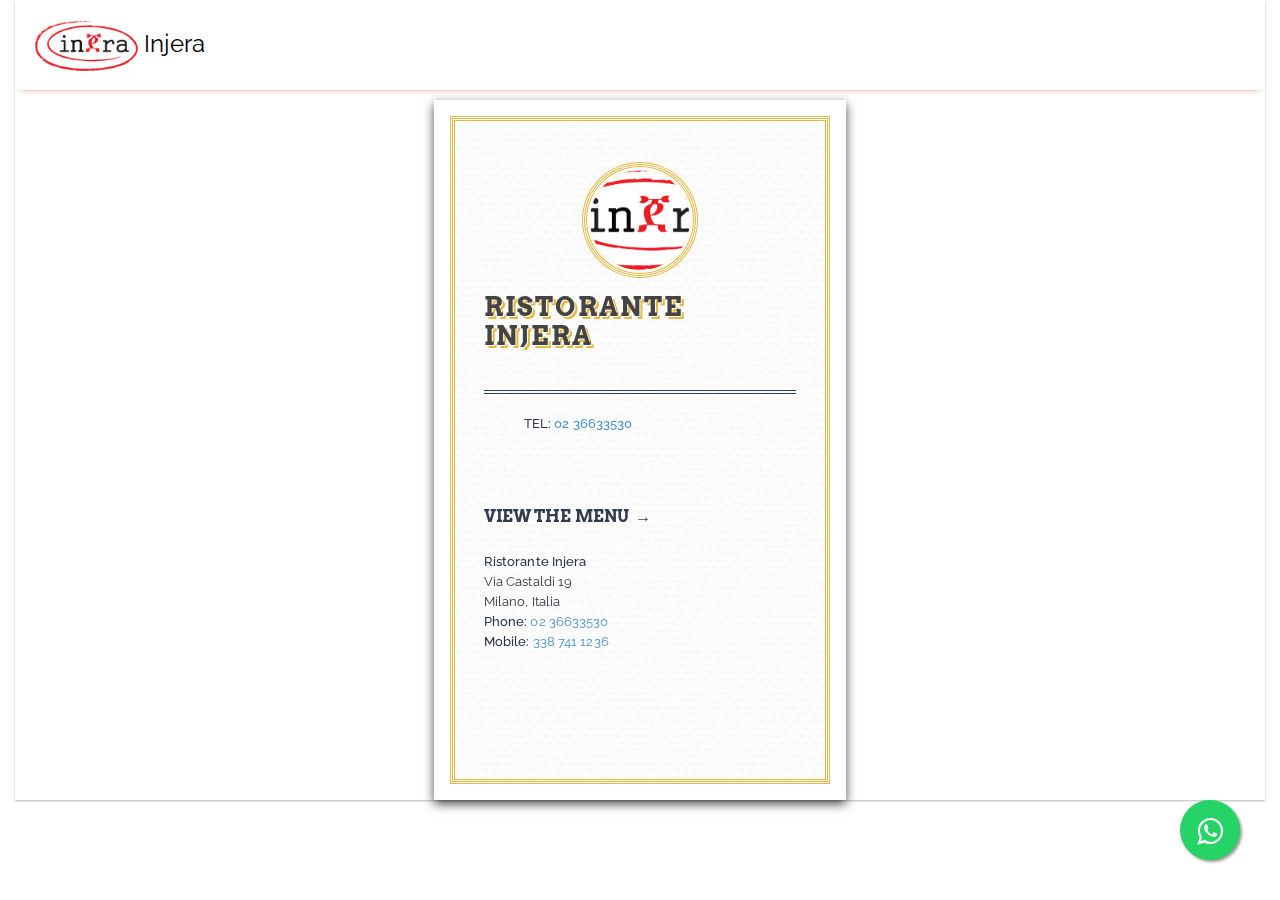
<file: 01-injera.html>
﻿<!DOCTYPE html>
<html>
<head>
    <meta charset="utf-8">
    <meta http-equiv="X-UA-Compatible" content="IE=edge">
    <meta name="viewport" content="width=device-width, initial-scale=1">
    <meta name="theme-color" content="#c72527">

    <title>Menu</title>

    <link rel="stylesheet" type="text/css" href="./assets/ext/bootstrap/css/bootstrap.min.css">
    <link rel="stylesheet" type="text/css" href="./assets/ext/cookieconsent/cookieconsent.min.css">
    <link rel="stylesheet" type="text/css" href="./assets/css/frontend.css">
    <link rel="stylesheet" type="text/css" href="./assets/css/general.css">
    <link rel="stylesheet" type="text/css" href="./assets/menu/css/style.css"/>
    <link rel="stylesheet" href="https://maxcdn.bootstrapcdn.com/font-awesome/4.5.0/css/font-awesome.min.css">
    <link href='https://fonts.googleapis.com/css?family=Raleway:300,500|Arvo:700' rel='stylesheet' type='text/css'>
    <script type="text/javascript" src="./assets/menu/js/modernizr.custom.79639.js"></script>
    <!--[if lte IE 8]>
    <style>.support-note .note-ie {
        display: block;
    }</style><![endif]-->
</head>

<body>
<a href="tel:+393387411236" class="float" target="_blank">
    <i class="fa fa-whatsapp float-chat"></i>
</a>

<div id="main" class="container">
    <div class="wrapper row">
        <!--   <div class="sidebar">
            <a href="/?p=<? /*= $_GET['p'] */ ?>&s=<? /*= $_GET['s'] */ ?>"><? /*= translate($lang, 'Book a table'); */ ?></a>
            <a href="/appointments/menu/?p=<? /*= $_GET['p'] */ ?>&s=<? /*= $_GET['s'] */ ?>"><? /*= translate($lang, 'Menu') */ ?></a>
        </div>-->
        <div id="book-appointment-wizard" class="main-content">

            <div id="header">
                <span id="company-name">
                    <img height="50" src="img/injera-restaurant.jpg">
                    <span class="hidden-md hidden-xs hidden-sm">Injera</span>
                </span>
            </div>

            <div id="rm-container" class="rm-container">

                <div class="rm-wrapper" id="google_translate_element">

                    <div class="rm-cover">

                        <div class="rm-front">
                            <div class="rm-content">
                                <div class="rm-logo"
                                     style="background-image: url(./img/injera-restaurant.jpg);"></div>
                                <h2>Ristorante Injera</h2>
                                <h3>Tel: <a href="tel:0236633530">02 36633530</a></h3>

                                <a href="#" class="rm-button-open">
                                    View the Menu
                                </a>
                                <div class="rm-info">
                                    <p>
                                        <strong>
                                            Ristorante Injera
                                        </strong><br>
                                        Via Castaldi 19 <br/>
                                        Milano, Italia
                                        <br>
                                        <strong>Phone:</strong>
                                        <a href="tel:+0236633530">02 36633530</a>
                                        <br>
                                        <strong>Mobile:</strong>
                                        <a href="tel:+393387411236">338 741 1236</a>
                                    </p>
                                </div>

                            </div><!-- /rm-content -->
                        </div><!-- /rm-front -->

                        <div class="rm-back">
                            <div class="rm-content">
                                <h4>ANTIPASTI</h4>
                                <dl>
                                    <dt style="font-weight:bold;">
                                        Sambusa vegetariano
                                        <span style="margin-left:15px;">
                                                    <em>2 €</em>
                                        </span>
                                    </dt>
                                    <dd>
                                        Fagottino ripieno di verdure
                                    </dd>
                                </dl>
                                <dl>
                                    <dt style="font-weight:bold;">
                                        Sambusa di carne
                                        <span style="margin-left:15px;">
                                                    <em>2 €</em>
                                                </span>
                                    </dt>
                                    <dd>
                                        Fagottino ripieno di carne trita e prezzemolo, leggermente piccante
                                    </dd>
                                </dl>
                                <dl>
                                    <dt style="font-weight:bold;">
                                        Categna
                                        <span style="margin-left:15px;">
                                                    <em>2 €</em>
                                                </span>
                                    </dt>
                                    <dd>
                                        Rotolo di injera con burro o olio di oliva chiarificato di berbere
                                    </dd>
                                </dl>

                                <h4>PIATTO TIPICO</h4>
                                <dl>
                                    <dt style="font-weight:bold;">
                                        Zighini di carne
                                        <span style="margin-left:15px;">
                                                    <em>16 € a persona</em>
                                                </span>
                                    </dt>
                                    <dd>
                                        Spezzatino di manzo, pollo o agnello. Volendo avete la possibilità di gustare 3
                                        tipi di carne in un unico piatto e di escluderne una a secondo del vostro
                                        gradimento. Si aggiunge un unico contorno in vari tipi di salsa speziata con
                                        <br/>
                                        <br/><b>Alicia:</b> stufato di patata, crauti, fagiolini e carote aromatizzate
                                        <br/><b>Shiro:</b> crema di ceci
                                        <br/><b>Tumtumo:</b> lenticchie in umido con spezie
                                    </dd>
                                </dl>


                            </div><!-- /rm-content -->
                            <div class="rm-overlay"></div>

                        </div><!-- /rm-back -->

                    </div>

                    <div class="rm-middle">
                        <div class="rm-inner">
                            <div class="rm-content">
                                <h4>VEGETARIANO</h4>
                                <dl>
                                    <dt style="font-weight:bold;">
                                        Zighini Vegetariano/vegano
                                        <span style="margin-left:15px;">
                                                    <em>15 € a persona</em>
                                                </span>
                                    </dt>
                                    <dd>
                                        Con cinque tipi di legumi e verdure (possono essere presi tutti o anche solo
                                        alcuni in base al gusto personale):
                                        <br/>
                                        <br/><b>Shiro:</b> crema di ceci con aggiunta di pomodoro fresco, stufato di
                                        patate, crauti, fagiolini e carote aromatizzate
                                        <br/><b>Tumtumo:</b> lenticchie in umido con spezie
                                        <br/><b>Hamli:</b> cime di rapa con spezie
                                        <br/><b>Sillsi:</b> condito con sugo leggermente e piccante salsa speziato
                                        <br/><b>Alicia:</b> stufato di patata, crauti, fagiolini e carote aromatizzate
                                    </dd>
                                </dl>
                                <h4>ALTRI PIATTI</h4>
                                <dl>
                                    <dt style="font-weight:bold;">
                                        Gored Gored
                                        <span style="margin-left:15px;">
                                                    <em>17 € a persona</em>
                                                </span>
                                    </dt>
                                    <dd>
                                        Bocconcini di manzo appena saltati aromatizzati, scottati con il nostro burro e
                                        berberè
                                    </dd>

                                    <dt style="font-weight:bold;">
                                        Kitfo (Tartare di manzo)
                                        <span style="margin-left:15px;">
                                                    <em>17 € a persona</em>
                                                </span>
                                    </dt>
                                    <dd>
                                        Carne trita speziata e cotta con il nostro burro (anche nella variante originale
                                        cruda/semicruda)
                                    </dd>
                                    <dt style="font-weight:bold;">
                                        Tibs (Spriss)
                                        <span style="margin-left:15px;">
                                                    <em>16 € a persona</em>
                                                </span>
                                    </dt>
                                    <dd>
                                        Carne di manzo a dadini saltata con cipolla, con salsa piccante, mediamente
                                        piccante, non piccante
                                    </dd>
                                </dl>
                            </div>
                            <div class="rm-overlay"></div>
                        </div>
                    </div>

                    <div class="rm-right">

                        <div class="rm-front">

                        </div>

                        <div class="rm-back">
                            <span class="rm-close">Close</span>
                            <div class="rm-content">
                                <h4>DESSERT</h4>
                                <dt style="font-weight:bold;">
                                    Dolci di cocco
                                    <span style="margin-left:15px;">
                                                    <em>4 € a persona</em>
                                                </span>
                                </dt>
                                <dd></dd>

                                <dt style="font-weight:bold;">
                                    Dolci di semolino
                                    <span style="margin-left:15px;">
                                                    <em>4 € a persona</em>
                                                </span>
                                </dt>
                                <dd></dd>

                                <dt style="font-weight:bold;">
                                    Sorbetto Limone, Mango
                                    <span style="margin-left:15px;">
                                       <em>4 € a persona</em>
                                    </span>
                                </dt>
                                <dd><em>disponibili altri gusti in base alla stagione</em></dd>

                                <h4>NOTE:</h4>
                                <b>Injera:</b> "injera" è un pane rotondo della consistenza spugnosa e dal sapore un
                                po' acidulo dovuto alla sua lenta fermentazione. L'injera si prepara tradizionalmente
                                mescolando quattro diversi tipi di farina: mais, sorgo, 00 e integrale. Viene cotto
                                coperto su piastre di pietra molto calde, per pochissimi minuti. Oltre a rappresentare
                                un cibo di base, tutti i piatti vengono serviti con injera sottili che si usano al posto
                                delle posate. L'injera viene fatto in giornata, si spezza infatti con le mani e serve da
                                “cucchiaio” per raccogliere i cibi presenti nel piatto
                                <br/><b>Berbere:</b> mix piccante con miscela di spezie, con ingrediente principale il
                                peperoncino. Essenziale per preparare uno dei nostri piatti sfiziosi, lo zighini

                                <br/><b>Burro fatto artigianalmente e speziato all’Eritrea</b>
                            </div>
                        </div>

                    </div>
                </div>
                <script type="text/javascript">
                    function googleTranslateElementInit() {
                        new google.translate.TranslateElement({pageLanguage: 'it'}, 'google_translate_element');
                    }
                </script>
                <script type="text/javascript"
                        src="https://translate.google.com/translate_a/element.js?cb=googleTranslateElementInit"></script>
            </div>
        </div>
    </div>
</div>


<script src="./assets/ext/jquery/jquery.min.js"></script>
<script src="./assets/ext/jquery-ui/jquery-ui.min.js"></script>
<script src="./assets/ext/jquery-qtip/jquery.qtip.min.js"></script>
<script src="./assets/ext/cookieconsent/cookieconsent.min.js"></script>
<script src="./assets/ext/bootstrap/js/bootstrap.min.js"></script>
<script type="text/javascript" src="./assets/menu/js/menu.js"></script>
<script type="text/javascript">
    $(function () {
        Menu.init();
    });
</script>

</body>
</html>
</file>
<file: assets/css/frontend.css>
/* ----------------------------------------------------------------------------
 * Easy!Appointments - Qulph Shop (https://qulph.com)
 *

 * ---------------------------------------------------------------------------- */

root {
    display: block;
}

html,
body {
    height: 100%;
}

body {
    /*background-color: #CAEDF3;*/
}

.container {
    width: 100%;
    position: relative;
}

#main {
    display: table;
    vertical-align: top;
}

#main .wrapper {
    height: 100vh;
    display: table-cell;
    vertical-align: top;
}

/* BOOK APPOINTMENT WIZARD
 ------------------------------------------------------------------------------ */
#book-appointment-wizard {
    background: #FFF;
    box-shadow: 0px 1px 2px #B6B6B6;
    min-height: 700px;
    padding: 0;
}

#book-appointment-wizard #header {
    padding: 5px;
    height: 90px;
    /*background: #f6fcf3;*/
    /*border-bottom: 2px solid #c72527;*/
    -webkit-box-shadow: 0 4px 6px -6px #c72527;
    -moz-box-shadow: 0 4px 6px -6px #c72527;
    box-shadow: 0 4px 6px -6px #c72527;
}

#book-appointment-wizard #company-name {
    display: inline-block;
    font-size: 24px;
    color: #000;
    margin: 16px 10px 0 15px;
    float: left;
}

#book-appointment-wizard #steps {
    width: 180px;
    display: inline-block;
    float: right;
    margin-top: 17px;
}

#book-appointment-wizard .wizard-frame {
    padding: 10px 20px;
    height: 560px;
}

#book-appointment-wizard .wizard-frame .frame-container {
    height: 440px;
    margin-bottom: 10px;
}

#book-appointment-wizard .frame-container .frame-title {
    text-align: center;
    margin-bottom: 28px;
    color: #666;
}

#book-appointment-wizard .frame-container .frame-content {
    margin: auto;
    float: none;
}

#book-appointment-wizard .wizard-frame .command-buttons {
    float: right;
}

#book-appointment-wizard .wizard-frame .command-buttons .btn {
    min-width: 80px;
    margin-right: 10px;
}

#book-appointment-wizard .book-step {
    display: inline-block;
    height: 30px;
    width: 30px;
    float: left;
    background: #FFF;
    padding: 1px;
    margin-right: 10px;
    margin-top: 9px;
    border: 1px solid #c72527;
}

#book-appointment-wizard .book-step strong {
    font-size: 12px;
    display: block;
    text-align: center;
    color: #3c3c3c;
}

#book-appointment-wizard .active-step {
    display: inline-block;
    height: 40px;
    width: 40px;
    float: left;
    background: #FFF;
    padding: 1px;
    margin-right: 10px;
    margin-top: 3px;
    border: 2px solid #c72527;
}

#book-appointment-wizard .active-step strong {
    color: #3c3c3c;
    font-size: 18px;
}

#book-appointment-wizard #frame-footer {
    padding: 10px;
    text-align: center;
    border-top: 1px solid #EEE;
    background: #FAFAFA;
}

#book-appointment-wizard #steps .custom-qtip {
    border-width: 2px;
}

#book-appointment-wizard #available-hours .available-hour {
    font-size: 12px;
    padding: 1px;
    display: inline-block;
}

#book-appointment-wizard #available-hours .available-hour:hover {
    font-weight: bold;
    color: white;
    cursor: pointer;
}

#book-appointment-wizard #available-hours .selected-hour {
    color: white;
    background-color: #3681bc;
    font-weight: bold;
}

#book-appointment-wizard .span3 {
    min-width: 270px; /* This is especially needed for ie8 */
}

#book-appointment-wizard #appointment-details p,
#book-appointment-wizard #customer-details p {
    font-size: 16px;
    line-height: 28px;
}

#book-appointment-wizard #wizard-frame-1 label {
    font-size: 19px;
    margin-bottom: 12px;
}

#book-appointment-wizard #wizard-frame-1 select {
    margin-bottom: 25px;
}

#book-appointment-wizard .captcha-title {
    float: left;
    margin-right: 20px;
    margin-top: 7px;
}

#book-appointment-wizard .captcha-title .glyphicon-refresh {
    cursor: pointer;
    transition: all 0.3s linear;
}

#book-appointment-wizard .captcha-title .glyphicon-refresh:hover {
    color: #1A865F;
}

#book-appointment-wizard .captcha-image {
    float: right;
    margin-bottom: 20px;
    border-radius: 3px;
    box-shadow: 1px 1px 4px rgba(0, 0, 0, 0.4);
}

#book-appointment-wizard .captcha-text {
    width: 100%;
    margin-bottom: 20px;
}

/* BOOK SUCCESS & MESSAGE
   ------------------------------------------------------------------------- */
#message-frame,
#success-frame {
    background: #FFF;
    border: 1px solid #DDDADA;
    padding: 70px;
}

#message-frame #message-icon,
#success-frame #success-icon {
    margin-top: 20px;
}

#message-frame .alert,
#success-frame .alert {
    margin-top: 20px;
}

/* CANCEL APPOINTMENT
   ------------------------------------------------------------------------- */

.booking-header-bar {
    padding: 10px 0;
    margin: 0;
    background: #FAFAFA;
    border-bottom: 1px solid #E2E2E2;
}

.booking-header-bar p {
    margin-top: 2px;
    margin-bottom: 0;
}

span.available-hour {
    width: 100%;
    margin: 1px 0 4px 0;
    -webkit-box-align: center;
    align-items: center;
    background-color: grey;
    color: white;
}

#book-appointment-wizard.form {
    max-width: 960px;
}

/* MOBILE DEVICES
   ------------------------------------------------------------------------- */
@media (max-width: 768px) {
    /**
     * BOOKING WIZARD
     */
    html,
    body {
        min-height: 100%;
    }

    #main {
        min-height: 100%;
        padding: 0 5vw;
    }

    #main .wrapper {
        width: 100vw;
    }

    #book-appointment-wizard #header {
        overflow: auto;
        height: auto;
    }

    #book-appointment-wizard #company-name {
        float: none;
        display: block;
        text-align: center;
    }

    #book-appointment-wizard #steps {
        float: none;
        display: block;
        overflow: auto;
        margin: 20px auto;
    }

    #book-appointment-wizard .wizard-frame {
        padding: 0 10px;
        height: auto;
    }

    #book-appointment-wizard .wizard-frame .frame-container {
        height: auto;
    }

    #book-appointment-wizard .wizard-frame .command-buttons {
        float: none;
        width: 80%;
        margin: 20px auto;
    }

    #book-appointment-wizard .wizard-frame .command-buttons .btn {
        width: 45%;
    }

    #book-appointment-wizard .wizard-frame .command-buttons #button-next-2,
    #book-appointment-wizard .wizard-frame .command-buttons #button-next-3 {
        float: right;
    }

    #book-appointment-wizard .wizard-frame .command-buttons #button-next-1 {
        width: 100%;
        max-width: 300px;
        margin: auto;
        display: block;
    }

    #book-appointment-wizard .wizard-frame #select-date {
        width: 260px;
        margin: auto; /* center */
    }

    #book-appointment-wizard #available-hours {
        overflow: auto;
        margin: 20px auto;
        width: 260px;
        padding-left: 20px; /* center at the bottom of datepicker */
    }

    #book-appointment-wizard #available-hours div {
        margin-right: 30px;
    }

    #book-appointment-wizard #form-message {
        display: block;
        text-align: center;
    }

    #book-appointment-wizard #book-appointment-form {
        width: 45%;
        float: right;
    }

    #book-appointment-wizard #book-appointment-form #book-appointment-submit {
        width: 100%;
    }

    .popover .popover-title {
        text-align: center;
    }

    .popover .popover-content #language-list .language {
        margin: 10px 0;
    }

    /**
     * BOOK SUCCESS
     */
    #message-frame,
    #success-frame {
        text-align: center;
        height: auto;
        border: none;
        padding: 35px;
    }

    #message-frame #message-icon,
    #success-frame #success-icon {
        width: 64px;
        display: block;
        margin: auto;
        float: none !important;
    }

    #success-frame .btn {
        margin-bottom: 10px;
        width: 80%;
        max-width: 250px;
    }

    /**
     * CANCEL APPOINTMENT
     */
    #cancel-appointment-frame {
        text-align: center;
    }

    .ui-dialog .ui-dialog-title {
        font-size: 1.2em;
    }
}

@media (max-width: 480px) {
    body {
        background-color: #FAFAFA;
    }

    #main {
        padding: 0;
    }

    #main .wrapper {
        width: 100vw;
        margin: 0;
        display: block;
    }

    #book-appointment-wizard {
        box-shadow: none;
    }

    #book-appointment-wizard .captcha-title {
        margin: 7px 0 10px 0
    }

    #book-appointment-wizard .captcha-image {
        float: left;
    }

    #message-frame,
    #success-frame {
        height: 100%;
    }
}


/** WhatsApp click to chat floating button */

.float {
    position: fixed;
    width: 60px;
    height: 60px;
    bottom: 40px;
    right: 40px;
    background-color: #25d366;
    color: #FFF;
    border-radius: 50px;
    text-align: center;
    font-size: 30px;
    box-shadow: 2px 2px 3px #999;
    z-index: 100;
}

@media only screen and (max-width: 600px) {
    .float {
        bottom: 20px;
        right: 10px;
    }
}

.float-chat {
    margin-top: 16px;
}
</file>
<file: assets/css/general.css>
/* ----------------------------------------------------------------------------
 * Easy!Appointments - Qulph Shop (https://qulph.com)
 *

 * ---------------------------------------------------------------------------- */

@-moz-document url-prefix() {
    body .checkbox input[type="checkbox"] {
        float: left;
    }
}

body .custom-qtip {
    border: none;
    border-radius: 0;
    padding: 10px;
    box-shadow: 1px 1px 3px #767676;
    background: #EFFDF6;
    font-size: 12px;
    line-height: 20px;
    color: #3c3c3c;
}

body .ui-widget {
    font-family: 'Roboto', 'Helvetica Neue', Helvetica, Arial, sans-serif;
    font-size: 1.1em;
}

body .ui-widget-overlay {
    background: #000 50% 50% repeat-x;
    opacity: .5;
    filter: Alpha(Opacity=50);
}

body .ui-dialog .ui-dialog-titlebar-close {
    display: none;
}

body .ui-draggable .ui-dialog-titlebar {
    background: #b12123;
    color: #FFF;
    font-size: 1.5em;
    font-weight: lighter;
    padding: 12px 10px;
    border: none;
    border-bottom: 4px solid #c0f1d6;
    margin-bottom: 10px;
}

body .ui-dialog {
    padding: 0;
    z-index: 2000;
    border: none !important;
    box-shadow: 0 0 10px #333;
}

body .ui-dialog .ui-dialog-buttonpane {
    padding: .3em 1em .3em .4em;
    border: none;
}

body .ui-button .ui-icon,
body .ui-button:hover .ui-icon {
    background-image: url('../ext/jquery-ui/images/ui-icons_222222_256x240.png');
}

body .ui-dialog #error-technical {
    max-width: 500px;
}

body .ui-widget.ui-widget-content {
    border: 1px solid #c72527;
    padding: 0;
}

body #ui-datepicker-div {
    margin-top: 4px;
}

body .ui-datepicker .ui-widget-header {
    border: none;
    background: #c72527;
    border-radius: 0;
}

body .ui-datepicker .ui-widget-header .ui-icon {
    background-image: url("../ext/jquery-ui/images/ui-icons_ffffff_256x240.png")
}

body .ui-datepicker .ui-datepicker-title {
    color: white;
    padding: 8px 5px;
}

body .ui-datepicker th {
    background: #c72527;
    color: #FFF;
}

body .ui-datepicker tbody tr:first-child td {
    margin-top: 5px;
}

body .ui-datepicker td a,
body .ui-datepicker td span {
    border: none !important;
    background: none !important;
    color: #3c3c3c !important;
    text-align: center !important;
    width: 32px;
    height: 32px;
    line-height: 2;
}

html body .ui-datepicker td a.ui-state-active {
    color: #FFF !important;
    font-weight: bold !important;
    background: #c72527 !important;
    border-radius: 50px;
    width: 22px;
    height: 22px;
    line-height: 1.3;
    margin: 4px;
}

body .ui-datepicker td a.ui-state-highlight {
    background: #3c3c3c !important;
    border-radius: 67px;
    color: #FFF !important;
    width: 22px;
    height: 22px;
    line-height: 1.3;
    margin: 4px;

}

body .ui-datepicker .ui-datepicker-prev-hover {
    top: 2px !important;
    left: 2px !important;
    background: #80e1ac;
    border-color: #80e1ac;
    border-radius: 0;
    cursor: pointer;
}

body .ui-datepicker .ui-datepicker-next-hover {
    top: 2px !important;
    right: 2px !important;
    background: #80e1ac;
    border-color: #80e1ac;
    border-radius: 0;
    cursor: pointer;
}

body .ui-datepicker .ui-slider-handle {
    border-radius: none;
    border-color: #c72527;
    background-color: #c72527;
}

body .ui-priority-primary,
body .ui-widget-content .ui-priority-primary,
body .ui-widget-header .ui-priority-primary {
    font-weight: normal;
}

body .ui-widget input, .ui-widget select,
body .ui-widget textarea,
body .ui-widget button {
    font-family: Arial, Helvetica, sans-serif;
    font-size: 12px;
}

body .ui-datepicker .ui-datepicker-buttonpane button {
    padding: 6px 16px;
}

.breaks tr:hover td {
    background: #FFFFC2 !important;
}

.working-plan td {
    vertical-align: middle;
}

.breaks td {
    vertical-align: middle;
}

li.language:hover {
    cursor: pointer;
    color: #005580;
}

#select-language {
    cursor: pointer;
    display: inline-block;
    padding: 4px 5px;
}

#select-language.active {
    box-shadow: 0 0 20px #1A865F;
}

#language-list {
    list-style: none;
    padding-left: 0px;
}

/* JQUERY UI DATETIME PICKER ADDON
   ------------------------------------------------------------------------- */

.ui-timepicker-div .ui-widget-header {
    margin-bottom: 8px;
}

.ui-timepicker-div dl {
    text-align: left;
}

.ui-timepicker-div dl dt {
    float: left;
    clear: left;
    padding: 0 0 0 5px;
}

.ui-timepicker-div dl dd {
    margin: 0 10px 10px 40%;
}

.ui-timepicker-div dl dd.ui_tpicker_time {
    margin-bottom: 4px;
}

.ui-timepicker-div dl dd.ui_tpicker_hour,
.ui-timepicker-div dl dd.ui_tpicker_minute {
    padding-top: 8px;
}

.ui-timepicker-div td {
    font-size: 90%;
}

.ui-tpicker-grid-label {
    background: none;
    border: none;
    margin: 0;
    padding: 0;
}

.ui-timepicker-div .ui_tpicker_unit_hide {
    display: none;
}

.ui-timepicker-div .ui_tpicker_time .ui_tpicker_time_input {
    background: none;
    color: inherit;
    border: none;
    outline: none;
    width: 95%;
}

.ui-timepicker-div .ui_tpicker_time .ui_tpicker_time_input:focus {
    border-bottom-color: #aaa;
}

.ui-timepicker-rtl {
    direction: rtl;
}

.ui-timepicker-rtl dl {
    text-align: right;
    padding: 0 5px 0 0;
}

.ui-timepicker-rtl dl dt {
    float: right;
    clear: right;
}

.ui-timepicker-rtl dl dd {
    margin: 0 40% 10px 10px;
}

/* Shortened version style */
.ui-timepicker-div.ui-timepicker-oneLine {
    padding-right: 2px;
}

.ui-timepicker-div.ui-timepicker-oneLine .ui_tpicker_time,
.ui-timepicker-div.ui-timepicker-oneLine dt {
    display: none;
}

.ui-timepicker-div.ui-timepicker-oneLine .ui_tpicker_time_label {
    display: block;
    padding-top: 2px;
}

.ui-timepicker-div.ui-timepicker-oneLine dl {
    text-align: right;
}

.ui-timepicker-div.ui-timepicker-oneLine dl dd,
.ui-timepicker-div.ui-timepicker-oneLine dl dd > div {
    display: inline-block;
    margin: 0;
}

.ui-timepicker-div.ui-timepicker-oneLine dl dd.ui_tpicker_minute:before,
.ui-timepicker-div.ui-timepicker-oneLine dl dd.ui_tpicker_second:before {
    content: ':';
    display: inline-block;
}

.ui-timepicker-div.ui-timepicker-oneLine dl dd.ui_tpicker_millisec:before,
.ui-timepicker-div.ui-timepicker-oneLine dl dd.ui_tpicker_microsec:before {
    content: '.';
    display: inline-block;
}

.ui-timepicker-div.ui-timepicker-oneLine .ui_tpicker_unit_hide,
.ui-timepicker-div.ui-timepicker-oneLine .ui_tpicker_unit_hide:before {
    display: none;
}

/* LOADING SPINNER
   ------------------------------------------------------------------------- */

.is-loading {
    position: relative;
}

.is-loading:before,
.is-loading:after {
    content: '';
    position: absolute;
    top: 50%;
    left: 50%;
}

.animation:after {
    width: 60px;
    height: 60px;
    margin: -25px 0 0 -25px;

    border: 5px solid rgba(0, 0, 0, .4);
    border-radius: 50px;
}

.animation:after {
    border-bottom-color: transparent;
    animation: spin 1s infinite linear;
}

@keyframes spin {
    from {
        transform: rotate(0deg);
    }
    to {
        transform: rotate(360deg);
    }
}

@keyframes spin-reverse {
    from {
        transform: rotate(0deg);
    }
    to {
        transform: rotate(-360deg);
    }
}

.any-element {
    width: 60px;
    height: 60px;
    position: fixed;
    left: 50vw;
    top: 50vh;
    margin-left: -30px;
    margin-bottom: -30px;
}

#message_box pre {
    max-height: 250px;
}
</file>
<file: assets/ext/cookieconsent/cookieconsent.min.css>
.cc-window{opacity:1;transition:opacity 1s ease}.cc-window.cc-invisible{opacity:0}.cc-animate.cc-revoke{transition:transform 1s ease}.cc-animate.cc-revoke.cc-top{transform:translateY(-2em)}.cc-animate.cc-revoke.cc-bottom{transform:translateY(2em)}.cc-animate.cc-revoke.cc-active.cc-bottom,.cc-animate.cc-revoke.cc-active.cc-top,.cc-revoke:hover{transform:translateY(0)}.cc-grower{max-height:0;overflow:hidden;transition:max-height 1s}
.cc-link,.cc-revoke:hover{text-decoration:underline}.cc-revoke,.cc-window{position:fixed;overflow:hidden;box-sizing:border-box;font-family:Helvetica,Calibri,Arial,sans-serif;font-size:16px;line-height:1.5em;display:-ms-flexbox;display:flex;-ms-flex-wrap:nowrap;flex-wrap:nowrap;z-index:9999}.cc-window.cc-static{position:static}.cc-window.cc-floating{padding:2em;max-width:24em;-ms-flex-direction:column;flex-direction:column}.cc-window.cc-banner{padding:1em 1.8em;width:100%;-ms-flex-direction:row;flex-direction:row}.cc-revoke{padding:.5em}.cc-header{font-size:18px;font-weight:700}.cc-btn,.cc-close,.cc-link,.cc-revoke{cursor:pointer}.cc-link{opacity:.8;display:inline-block;padding:.2em}.cc-link:hover{opacity:1}.cc-link:active,.cc-link:visited{color:initial}.cc-btn{display:block;padding:.4em .8em;font-size:.9em;font-weight:700;border-width:2px;border-style:solid;text-align:center;white-space:nowrap}.cc-banner .cc-btn:last-child{min-width:140px}.cc-highlight .cc-btn:first-child{background-color:transparent;border-color:transparent}.cc-highlight .cc-btn:first-child:focus,.cc-highlight .cc-btn:first-child:hover{background-color:transparent;text-decoration:underline}.cc-close{display:block;position:absolute;top:.5em;right:.5em;font-size:1.6em;opacity:.9;line-height:.75}.cc-close:focus,.cc-close:hover{opacity:1}
.cc-revoke.cc-top{top:0;left:3em;border-bottom-left-radius:.5em;border-bottom-right-radius:.5em}.cc-revoke.cc-bottom{bottom:0;left:3em;border-top-left-radius:.5em;border-top-right-radius:.5em}.cc-revoke.cc-left{left:3em;right:unset}.cc-revoke.cc-right{right:3em;left:unset}.cc-top{top:1em}.cc-left{left:1em}.cc-right{right:1em}.cc-bottom{bottom:1em}.cc-floating>.cc-link{margin-bottom:1em}.cc-floating .cc-message{display:block;margin-bottom:1em}.cc-window.cc-floating .cc-compliance{-ms-flex:1 0 auto;flex:1 0 auto}.cc-window.cc-banner{-ms-flex-align:center;align-items:center}.cc-banner.cc-top{left:0;right:0;top:0}.cc-banner.cc-bottom{left:0;right:0;bottom:0}.cc-banner .cc-message{-ms-flex:1;flex:1}.cc-compliance{display:-ms-flexbox;display:flex;-ms-flex-align:center;align-items:center;-ms-flex-line-pack:justify;align-content:space-between}.cc-compliance>.cc-btn{-ms-flex:1;flex:1}.cc-btn+.cc-btn{margin-left:.5em}
@media print{.cc-revoke,.cc-window{display:none}}@media screen and (max-width:900px){.cc-btn{white-space:normal}}@media screen and (max-width:414px) and (orientation:portrait),screen and (max-width:736px) and (orientation:landscape){.cc-window.cc-top{top:0}.cc-window.cc-bottom{bottom:0}.cc-window.cc-banner,.cc-window.cc-left,.cc-window.cc-right{left:0;right:0}.cc-window.cc-banner{-ms-flex-direction:column;flex-direction:column}.cc-window.cc-banner .cc-compliance{-ms-flex:1;flex:1}.cc-window.cc-floating{max-width:none}.cc-window .cc-message{margin-bottom:1em}.cc-window.cc-banner{-ms-flex-align:unset;align-items:unset}}
.cc-floating.cc-theme-classic{padding:1.2em;border-radius:5px}.cc-floating.cc-type-info.cc-theme-classic .cc-compliance{text-align:center;display:inline;-ms-flex:none;flex:none}.cc-theme-classic .cc-btn{border-radius:5px}.cc-theme-classic .cc-btn:last-child{min-width:140px}.cc-floating.cc-type-info.cc-theme-classic .cc-btn{display:inline-block}
.cc-theme-edgeless.cc-window{padding:0}.cc-floating.cc-theme-edgeless .cc-message{margin:2em 2em 1.5em}.cc-banner.cc-theme-edgeless .cc-btn{margin:0;padding:.8em 1.8em;height:100%}.cc-banner.cc-theme-edgeless .cc-message{margin-left:1em}.cc-floating.cc-theme-edgeless .cc-btn+.cc-btn{margin-left:0}
</file>
<file: assets/menu/css/style.css>
@import url('normalize.css');
@import url('demo.css');

@font-face {
    font-family: 'entypo-selected';
    src: url("font/entypo-selected.eot");
    src: url("font/entypo-selected.eot?#iefix") format('embedded-opentype'),
    url("font/entypo-selected.woff") format('woff'),
    url("font/entypo-selected.ttf") format('truetype'),
    url("font/entypo-selected.svg#entypo-selected") format('svg');
    font-weight: normal;
    font-style: normal;
}

.rm-container {
    width: 33%;
    height: 700px;
    max-width: 450px;
    margin: 10px auto 10px auto;
    position: relative;
    -webkit-perspective: 1600px;
    -moz-perspective: 1600px;
    -o-perspective: 1600px;
    -ms-perspective: 1600px;
    perspective: 1600px;
    color: #2a323f;
}

.rm-wrapper,
.rm-wrapper > div {
    width: 100%;
    height: 100%;
    left: 0;
    top: 0;
    position: absolute;
    /*text-align: center;*/
    -webkit-transform-style: preserve-3d;
    -moz-transform-style: preserve-3d;
    -o-transform-style: preserve-3d;
    -ms-transform-style: preserve-3d;
    transform-style: preserve-3d;
}

.rm-wrapper .rm-cover {
    z-index: 100;
    -webkit-transform-origin: 0% 50%;
    -webkit-transition-delay: 0.2s;
    -moz-transform-origin: 0% 50%;
    -moz-transition-delay: 0.2s;
    -o-transform-origin: 0% 50%;
    -o-transition-delay: 0.2s;
    -ms-transform-origin: 0% 50%;
    -ms-transition-delay: 0.2s;
    transform-origin: 0% 50%;
    transition-delay: 0.2s;
}

.rm-wrapper .rm-middle {
    z-index: 50;
    box-shadow: 0 4px 10px rgba(0, 0, 0, 0.7);
}

.rm-wrapper .rm-right {
    z-index: 60;
    -webkit-transform-origin: 100% 50%;
    -webkit-transition-delay: 0s;
    -moz-transform-origin: 100% 50%;
    -moz-transition-delay: 0s;
    -o-transform-origin: 100% 50%;
    -o-transition-delay: 0s;
    -ms-transform-origin: 100% 50%;
    -ms-transition-delay: 0s;
    transform-origin: 100% 50%;
    transition-delay: 0s;
}

.rm-wrapper > div > div {
    background: #fff url(../images/white_paperboard.jpg);
    width: 100%;
    height: 100%;
    position: absolute;
    padding: 30px;
    box-shadow: inset 0 0 0 16px #fff,
    inset 0 0 0 17px #e6b741,
    inset 0 0 0 18px #fff,
    inset 0 0 0 19px #e6b741,
    inset 0 0 0 20px #fff,
    inset 0 0 0 21px #e6b741;

}

.rm-container .rm-front,
.rm-container .rm-back {
    -webkit-backface-visibility: hidden;
    -moz-backface-visibility: hidden;
    -o-backface-visibility: hidden;
    -ms-backface-visibility: hidden;
    backface-visibility: hidden;
}

.rm-container .rm-back {
    -webkit-transform: rotateY(-180deg);
    -moz-transform: rotateY(-180deg);
    -o-transform: rotateY(-180deg);
    -ms-transform: rotateY(-180deg);
    transform: rotateY(-180deg);
}

.rm-overlay {
    position: absolute;
    width: 100%;
    height: 100%;
    top: 0;
    left: 0;
    pointer-events: none;
    background: -moz-linear-gradient(left, rgba(0, 0, 0, 0) 0%, rgba(0, 0, 0, 0.05) 100%);
    background: -webkit-gradient(linear, left top, right top, color-stop(0%, rgba(0, 0, 0, 0)), color-stop(100%, rgba(0, 0, 0, 0.05)));
    background: -webkit-linear-gradient(left, rgba(0, 0, 0, 0) 0%, rgba(0, 0, 0, 0.05) 100%);
    background: -o-linear-gradient(left, rgba(0, 0, 0, 0) 0%, rgba(0, 0, 0, 0.05) 100%);
    background: -ms-linear-gradient(left, rgba(0, 0, 0, 0) 0%, rgba(0, 0, 0, 0.05) 100%);
    background: linear-gradient(to right, rgba(0, 0, 0, 0) 0%, rgba(0, 0, 0, 0.05) 100%);
}

.rm-middle .rm-overlay {
    background: -moz-linear-gradient(left, rgba(0, 0, 0, 0) 64%, rgba(0, 0, 0, 0.05) 100%);
    background: -webkit-gradient(linear, left top, right top, color-stop(64%, rgba(0, 0, 0, 0)), color-stop(100%, rgba(0, 0, 0, 0.05)));
    background: -webkit-linear-gradient(left, rgba(0, 0, 0, 0) 64%, rgba(0, 0, 0, 0.05) 100%);
    background: -o-linear-gradient(left, rgba(0, 0, 0, 0) 64%, rgba(0, 0, 0, 0.05) 100%);
    background: -ms-linear-gradient(left, rgba(0, 0, 0, 0) 64%, rgba(0, 0, 0, 0.05) 100%);
    background: linear-gradient(to right, rgba(0, 0, 0, 0) 64%, rgba(0, 0, 0, 0.05) 100%);
}

.rm-content {
    padding: 20px;
}

.rm-logo,
.rm-content h2,
.rm-content h4,
a.rm-button-open,
.rm-modal h5 {
    font-weight: 700;
    text-transform: uppercase;
    font-family: 'Arvo', Arial, sans-serif;
}

.rm-logo {
    width: 100px;
    height: 100px;
    background-size: cover;
    background-repeat: no-repeat;
    background-position: center center;
    /*background: #323b4c url(../images/restaurant.jpg) no-repeat center center;*/
    border-radius: 50%;
    margin: 20px auto;
    box-shadow: 0 0 0 3px #fff,
    0 0 0 4px #e6b741,
    0 0 0 5px #fff,
    0 0 0 6px #e6b741,
    0 0 0 7px #fff,
    0 0 0 8px #e6b741;
}

.rm-content h2 {
    letter-spacing: 2px;
    font-size: 26px;
    text-shadow: 1px 1px 0 #fff, 3px 3px 0 #e6b741;
}

.rm-content h3 {
    font-size: 13px;
    margin: 40px 0;
    padding: 20px 40px;
    color: #323b4c;
    font-weight: 500;
    border-top: 4px double #323b4c;
    text-transform: uppercase;
    line-height: 20px;
    text-shadow: 1px 1px 0 rgba(255, 255, 255, 0.8);
}

.rm-content h4 {
    margin: 0 0 20px 0;
    font-size: 16px;
    padding-bottom: 10px;
    color: #323b4c;
    border-bottom: 4px double #323b4c;
    text-shadow: 1px 1px 0 #fff, 2px 2px 0 #E6B741;
    letter-spacing: 2px;
}

.rm-content h4:not(:first-child) {
    margin-top: 35px;
}

a.rm-button-open {
    color: #323b4c;
    font-size: 16px;
    line-height: 45px;
    margin: 10px auto;
    display: block;
    text-shadow: 0 1px 0 rgba(255, 255, 255, 0.8);
}

a.rm-button-open:hover {
    color: #e6b741;
}

.rm-info p {
    line-height: 20px;
}

.rm-content dl {
    margin: 0;
}

.rm-content dl dt,
.rm-content dl dd {
    display: block;
    margin: 0;
}

.rm-content dl dt {
    font-weight: 500;
    text-transform: uppercase;
}

.rm-content dl dd {
    font-size: 13px;
    padding: 4px 5px 15px;
    line-height: 15px;
    color: #333;
}

.rm-order p {
    padding: 10px;
    background: rgba(213, 193, 154, 0.2);
    margin: 20px 0 0;
}

a.rm-viewdetails:before {
    font-family: 'entypo-selected';
    content: '\56';
    font-style: normal;
    font-weight: normal;
    speak: none;
    display: inline-block;
    text-decoration: inherit;
    width: 15px;
    margin-right: 4px;
    text-align: center;
    opacity: 0.7;
    line-height: 16px;
    text-shadow: 1px 1px 1px rgba(127, 127, 127, 0.3);
    */
}

.rm-modal {
    position: absolute;
    z-index: 10000;
    width: 120%;
    margin-left: -10%;
    top: 50%;
    padding: 40px;
    background: #fff url(../images/white_paperboard.jpg);
    box-shadow: inset 0 0 0 16px #fff,
    inset 0 0 0 17px #e6b741,
    inset 0 0 0 18px #fff,
    inset 0 0 0 19px #e6b741,
    inset 0 0 0 20px #fff,
    inset 0 0 0 21px #e6b741,
    0 4px 20px rgba(0, 0, 0, 0.4);
    opacity: 0;
    pointer-events: none;
    -webkit-transform: translateZ(1000px);
    -moz-transform: translateZ(100px); /* avoid flickering */
    -o-transform: translateZ(1000px);
    -ms-transform: translateZ(1000px);
    transform: translateZ(1000px);
}

.rm-modal h5 {
    margin: 0;
    font-size: 20px;
    text-shadow: 1px 1px 0 #fff, 2px 2px 0 #E6B741;
}

.rm-modal .rm-thumb {
    width: 100px;
    height: 100px;
    background-repeat: no-repeat;
    background-position: center center;
    float: left;
    margin: 0 20px 0 0;
    box-shadow: inset 1px 1px 3px rgba(0, 0, 0, 0.2),
    1px 1px 1px rgba(255, 255, 255, 0.9);
}

.rm-modal a:after,
.rm-button-open:after {
    content: '\2192';
    display: inline-block;
    margin-left: 3px;
    font-family: Arial, sans-serif;
}

a.rm-viewdetails,
.rm-modal a {
    color: #e6b741;
    font-weight: 500;
}

.rm-modal a {
    float: right;
    clear: both;
}

a.rm-viewdetails:hover,
.rm-modal a:hover {
    color: #000;
}

.rm-close {
    background: #e6b741;
    text-transform: uppercase;
    display: block;
    position: absolute;
    color: #fff;
    font-size: 11px;
    font-weight: 500;
    line-height: 15px;
    padding: 2px 5px;
    top: -19px;
    opacity: 0;
    right: 30px;
    cursor: pointer;
}

.rm-close-modal {
    cursor: pointer;
    right: 21px;
    top: 21px;
    display: block;
    position: absolute;
    width: 16px;
    height: 16px;
    background: #2a323f;
    color: white;
    text-align: center;
    line-height: 14px;
    font-size: 15px;
    font-family: Arial, sans-serif;
}


/* Transitions */

.rm-wrapper,
.rm-wrapper > div {
    -webkit-transition: all 0.6s ease-in-out, height 0s;
    -moz-transition: all 0.6s ease-in-out;
    -o-transition: all 0.6s ease-in-out, height 0s;
    -ms-transition: all 0.6s ease-in-out, height 0s;
    transition: all 0.6s ease-in-out, height 0s;
}

.rm-modal {
    -webkit-transition: -webkit-transform 0.6s ease-in-out,
    opacity 0.6s ease-in-out;
    -moz-transition: -moz-transform 0.6s ease-in-out,
    opacity 0.6s ease-in-out;
    -o-transition: -o-transform 0.6s ease-in-out,
    opacity 0.6s ease-in-out;
    -ms-transition: -ms-transform 0.6s ease-in-out,
    opacity 0.6s ease-in-out;
    transition: transform 0.6s ease-in-out,
    opacity 0.6s ease-in-out;
}

.rm-close {
    -webkit-transition: all 0.1s ease-in-out 0s;
    -moz-transition: all 0.1s ease-in-out 0s;
    -o-transition: all 0.1s ease-in-out 0s;
    -ms-transition: all 0.1s ease-in-out 0s;
    transition: all 0.1s ease-in-out 0s;
}

.rm-container.rm-open .rm-close {
    -webkit-transition: all 0.3s ease-in-out 0.8s;
    -moz-transition: all 0.3s ease-in-out 0.8s;
    -o-transition: all 0.3s ease-in-out 0.8s;
    -ms-transition: all 0.3s ease-in-out 0.8s;
    transition: all 0.3s ease-in-out 0.8s;
    opacity: 1;
}

.rm-container.rm-open .rm-wrapper > div {
    box-shadow: 0 4px 5px -3px rgba(0, 0, 0, 0.6);
}

.rm-container.rm-open .rm-cover {
    -webkit-transform: rotateY(-180deg);
    -webkit-transition-delay: 0s;
    -moz-transform: rotateY(-180deg);
    -moz-transition-delay: 0s;
    -o-transform: rotateY(-180deg);
    -o-transition-delay: 0s;
    -ms-transform: rotateY(-180deg);
    -ms-transition-delay: 0s;
    transform: rotateY(-180deg);
    transition-delay: 0s;
}

.rm-container.rm-open .rm-right {
    -webkit-transform: rotateY(180deg);
    -webkit-transition-delay: 0.2s;
    -moz-transform: rotateY(180deg);
    -moz-transition-delay: 0.2s;
    -o-transform: rotateY(180deg);
    -o-transition-delay: 0.2s;
    -ms-transform: rotateY(180deg);
    -ms-transition-delay: 0.2s;
    transform: rotateY(180deg);
    transition-delay: 0.2s;
}

.rm-container.rm-in .rm-cover {
    -webkit-transform: rotateY(-150deg);
    -moz-transform: rotateY(-150deg);
    -o-transform: rotateY(-150deg);
    -ms-transform: rotateY(-150deg);
    transform: rotateY(-150deg);
}

.rm-container.rm-in .rm-right {
    -webkit-transform: rotateY(150deg);
    -moz-transform: rotateY(150deg);
    -o-transform: rotateY(150deg);
    -ms-transform: rotateY(150deg);
    transform: rotateY(150deg);
}

.rm-container.rm-in .rm-wrapper {
    -webkit-transform: translateZ(-500px);
    -moz-transform: translateZ(-500px);
    -o-transform: translateZ(-500px);
    -ms-transform: translateZ(-500px);
    transform: translateZ(-500px);
}

.rm-container.rm-in .rm-cover,
.rm-container.rm-in .rm-right,
.rm-container.rm-nodelay .rm-right {
    -webkit-transition-delay: 0s;
    -moz-transition-delay: 0s;
    -o-transition-delay: 0s;
    -ms-transition-delay: 0s;
    transition-delay: 0s;
}

.rm-container.rm-in .rm-modal {
    -webkit-transform: translateZ(0px);
    -moz-transform: translateZ(0px);
    -o-transform: translateZ(0px);
    -ms-transform: translateZ(0px);
    transform: translateZ(0px);
    opacity: 1;
    pointer-events: auto;
}

/* Fallback (similar to last media query) */

.no-csstransforms3d .rm-container {
    width: 100%;
    height: auto;
    max-width: 460px;
}

.no-csstransforms3d .rm-wrapper,
.no-csstransforms3d .rm-wrapper > div,
.no-csstransforms3d .rm-wrapper > div > div {
    position: relative;
    width: 100%;
    height: auto;
}

.no-csstransforms3d .rm-wrapper > div > div {
    margin-bottom: 10px;
    box-shadow: inset 0 0 0 16px #fff,
    inset 0 0 0 17px #e6b741,
    inset 0 0 0 18px #fff,
    inset 0 0 0 19px #e6b741,
    inset 0 0 0 20px #fff,
    inset 0 0 0 21px #e6b741,
    0 3px 5px rgba(0, 0, 0, 0.2);
}

.no-csstransforms3d .rm-container .rm-back {
    -webkit-transform: rotateY(0deg);
    -moz-transform: rotateY(0deg);
    -o-transform: rotateY(0deg);
    -ms-transform: rotateY(0deg);
    transform: rotateY(0deg);
}

.no-csstransforms3d .rm-overlay,
.no-csstransforms3d .rm-middle .rm-overlay {
    display: none;
}

.no-csstransforms3d .rm-right .rm-front {
    display: none;
}

.no-csstransforms3d .rm-button-open {
    pointer-events: none;
}

.no-csstransforms3d .rm-button-open:after {
    content: '\2193';
}

.no-csstransforms3d .rm-modal {
    position: fixed;
    width: 80%;
    top: 50%;
    left: 50%;
    margin: 0 0 0 -40%;
    -webkit-transition: opacity 0.6s ease-in-out 0s;
    -moz-transition: opacity 0.6s ease-in-out 0s;
    -o-transition: opacity 0.6s ease-in-out 0s;
    -ms-transition: opacity 0.6s ease-in-out 0s;
    transition: opacity 0.6s ease-in-out 0s;
}

.no-csstransforms3d .rm-container.rm-in .rm-cover,
.no-csstransforms3d .rm-container.rm-in .rm-right,
.no-csstransforms3d .rm-container.rm-in .rm-wrapper {
    -webkit-transform: rotateY(0deg);
    -webkit-transition-delay: 0s;
    -moz-transform: rotateY(0deg);
    -moz-transition-delay: 0s;
    -o-transform: rotateY(0deg);
    -o-transition-delay: 0s;
    -ms-transform: rotateY(0deg);
    -ms-transition-delay: 0s;
    transform: rotateY(0deg);
    transition-delay: 0s;
}

/* Media Queries */

@media screen and (max-width: 1110px) {
    .rm-container {
        height: 1000px;
    }
}

@media screen and (max-width: 960px) {
    .rm-container {
        width: 100%;
        height: auto;
        max-width: 460px;
        -webkit-perspective: 0px;
        -moz-perspective: 0px;
        -o-perspective: 0px;
        -ms-perspective: 0px;
        perspective: 0px;
    }

    .rm-wrapper,
    .rm-wrapper > div,
    .rm-wrapper > div > div {
        position: relative;
        width: 100%;
        height: auto;
    }

    .rm-wrapper > div > div {
        margin-bottom: 10px;
        box-shadow: inset 0 0 0 16px #fff,
        inset 0 0 0 17px #e6b741,
        inset 0 0 0 18px #fff,
        inset 0 0 0 19px #e6b741,
        inset 0 0 0 20px #fff,
        inset 0 0 0 21px #e6b741,
        0 3px 5px rgba(0, 0, 0, 0.2);
    }

    .rm-container .rm-back,
    .rm-container.rm-open .rm-cover,
    .rm-container.rm-open .rm-right {
        -webkit-transform: rotateY(0deg);
        -moz-transform: rotateY(0deg);
        -o-transform: rotateY(0deg);
        -ms-transform: rotateY(0deg);
        transform: rotateY(0deg);
    }

    .rm-overlay, .rm-middle .rm-overlay {
        background: transparent;
    }

    .rm-right .rm-front,
    .rm-close {
        display: none;
    }

    .rm-button-open {
        pointer-events: none;
    }

    .rm-button-open:after {
        content: '\2193';
    }

    .rm-container .rm-modal {
        position: fixed;
        width: 80%;
        top: 50%;
        left: 50%;
        margin: 0 0 0 -40%;
        -webkit-transform: translateZ(0px);
        -moz-transform: translateZ(0px);
        -o-transform: translateZ(0px);
        -ms-transform: translateZ(0px);
        transform: translateZ(0px);
        -webkit-transition: opacity 0.6s ease-in-out 0s;
        -moz-transition: opacity 0.6s ease-in-out 0s;
        -o-transition: opacity 0.6s ease-in-out 0s;
        -ms-transition: opacity 0.6s ease-in-out 0s;
        transition: opacity 0.6s ease-in-out 0s;
    }

    .rm-container.rm-in .rm-cover,
    .rm-container.rm-in .rm-right,
    .rm-container.rm-in .rm-wrapper {
        -webkit-transform: rotateY(0deg);
        -webkit-transition-delay: 0s;
        -moz-transform: rotateY(0deg);
        -moz-transition-delay: 0s;
        -o-transform: rotateY(0deg);
        -o-transition-delay: 0s;
        -ms-transform: rotateY(0deg);
        -ms-transition-delay: 0s;
        transform: rotateY(0deg);
        transition-delay: 0s;
    }
}
</file>
